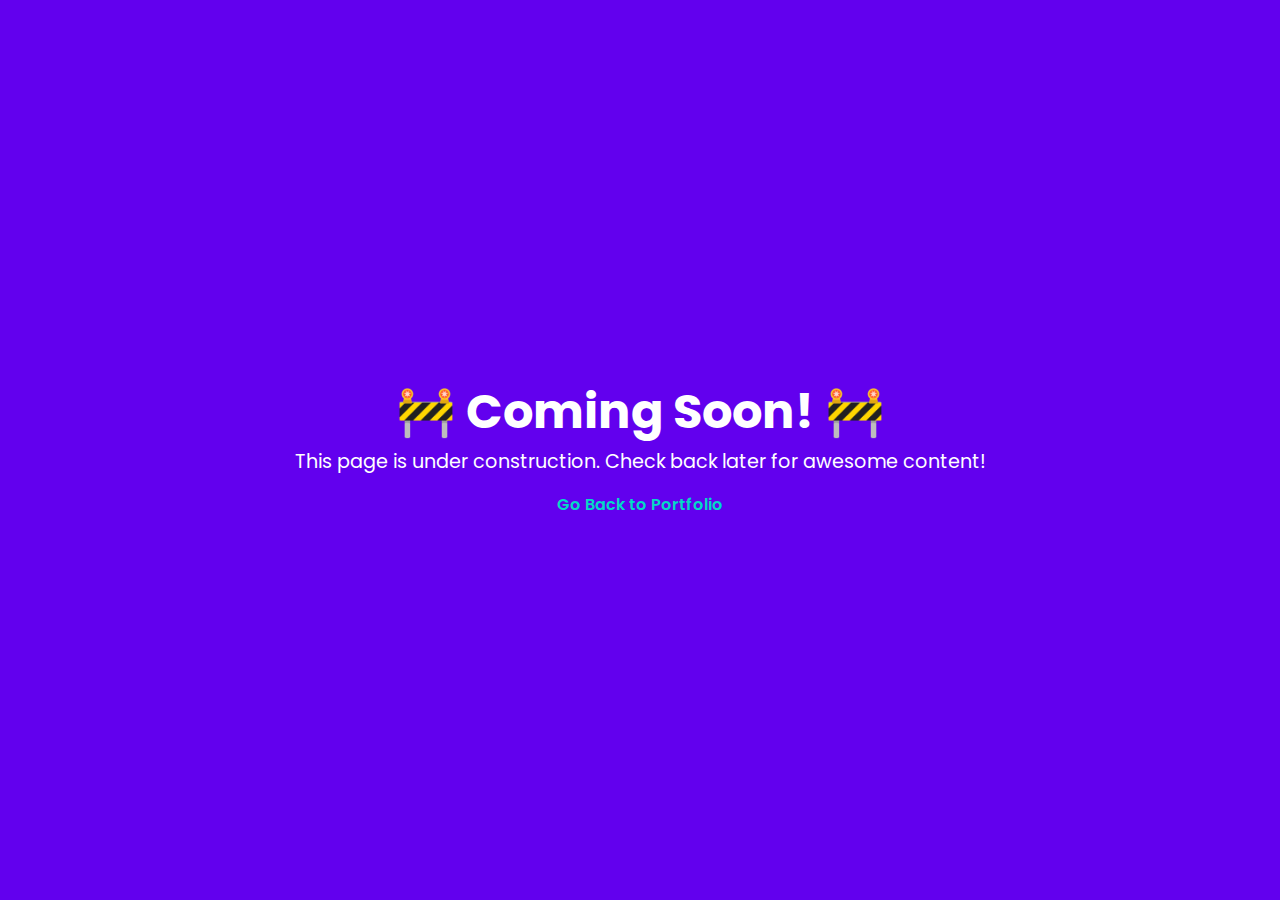
<file: coming-soon.html>
<!DOCTYPE html>
<html lang="en">
<head>
    <meta charset="UTF-8">
    <meta name="viewport" content="width=device-width, initial-scale=1.0">
    <title>Coming Soon!</title>
    <link href="https://cdn.jsdelivr.net/npm/bootstrap@5.3.0-alpha1/dist/css/bootstrap.min.css" rel="stylesheet">
    <link href="https://fonts.googleapis.com/css2?family=Poppins:wght@300;400;600;700&display=swap" rel="stylesheet">
    <style>
        body {
            font-family: 'Poppins', sans-serif;
            display: flex;
            justify-content: center;
            align-items: center;
            height: 100vh;
            background-color: #6200EE; /* Same as primary color */
            color: white;
            text-align: center;
            margin: 0;
        }
        .container {
            padding: 20px;
        }
        h1 {
            font-size: 3rem;
            font-weight: 700;
        }
        p {
            font-size: 1.2rem;
        }
        a {
            color: #03DAC6; /* Secondary color for link */
            text-decoration: none;
            font-weight: 600;
        }
        a:hover {
            text-decoration: underline;
        }
    </style>
</head>
<body>
    <div class="container">
        <h1>🚧 Coming Soon! 🚧</h1>
        <p>This page is under construction. Check back later for awesome content!</p>
        <a href="index.html">Go Back to Portfolio</a>
    </div>
</body>
</html>
</file>
